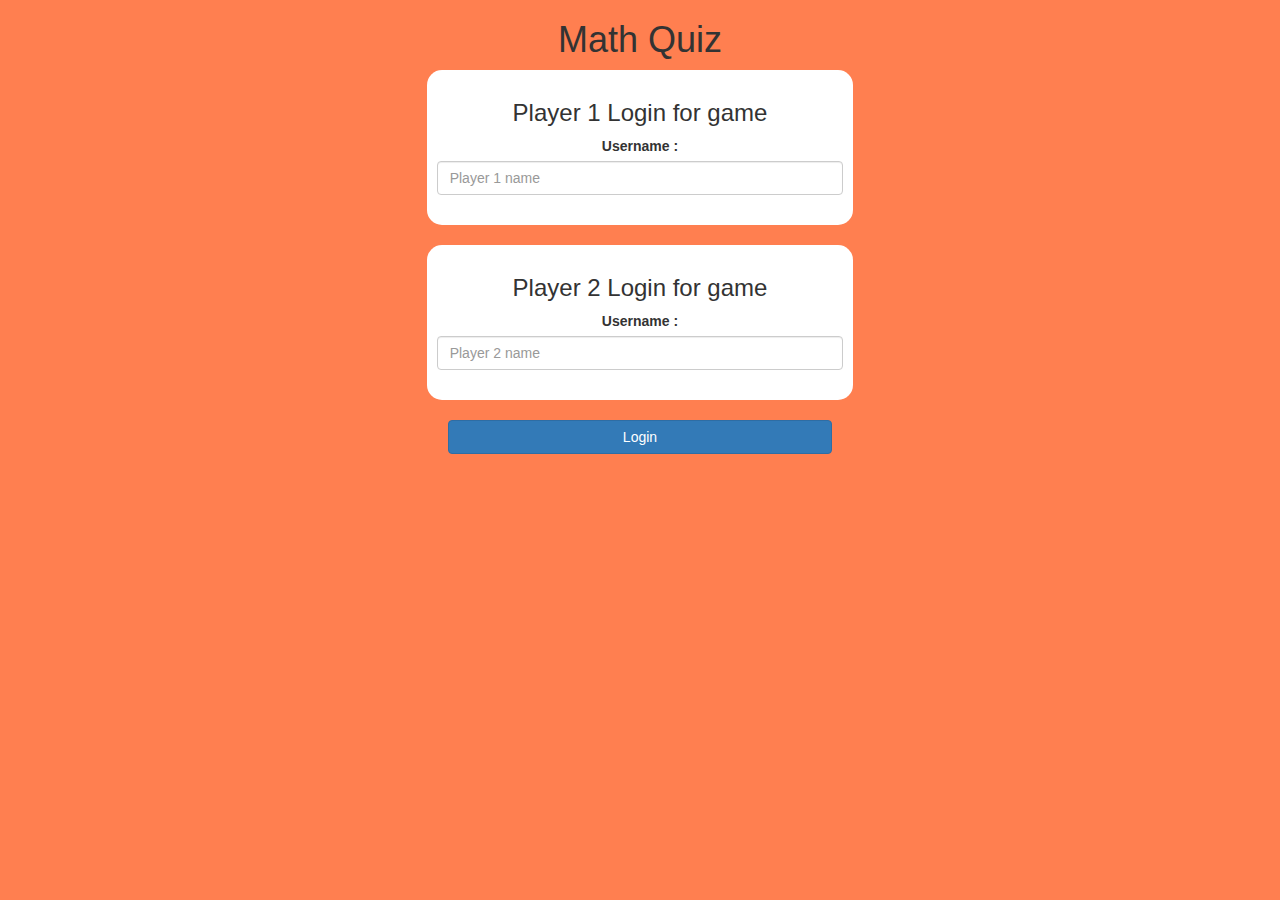
<file: index.html>
<!DOCTYPE html>
<html>
<head>
	<title>Math Quiz</title>

<meta name="viewport" content="width=device-width, initial-scale=1">
<link rel="stylesheet" href="https://maxcdn.bootstrapcdn.com/bootstrap/3.4.0/css/bootstrap.min.css">
<script src="https://ajax.googleapis.com/ajax/libs/jquery/3.4.1/jquery.min.js"></script>
<script src="https://maxcdn.bootstrapcdn.com/bootstrap/3.4.0/js/bootstrap.min.js"></script>

<link rel="stylesheet" type="text/css" href="quiz_game.css">

<script src="game_login.js"></script>
</head>
<body>
	<center>
  <h1>Math Quiz</h1>

  <div class="col-lg-4 col-sm-8 col-xs-11 login_div1">
  <h3>Player 1 Login for game</h3>
  <label>Username :</label>
  <input type="text" id="player1_name_input" class="form-control" placeholder="Player 1 name">
  <br>
  </div>
<br>
  <div class="col-lg-4 col-sm-8 col-xs-11 login_div2">
	<h3>Player 2 Login for game</h3>
	<label>Username :</label>
	<input type="text" id="player2_name_input" class="form-control" placeholder="Player 2 name">
	<br>
	</div>
	<br>
	<button style="width:30%" class="btn btn-primary" onclick="addUser()">Login</button>
</center>
</body>
</html>
</file>
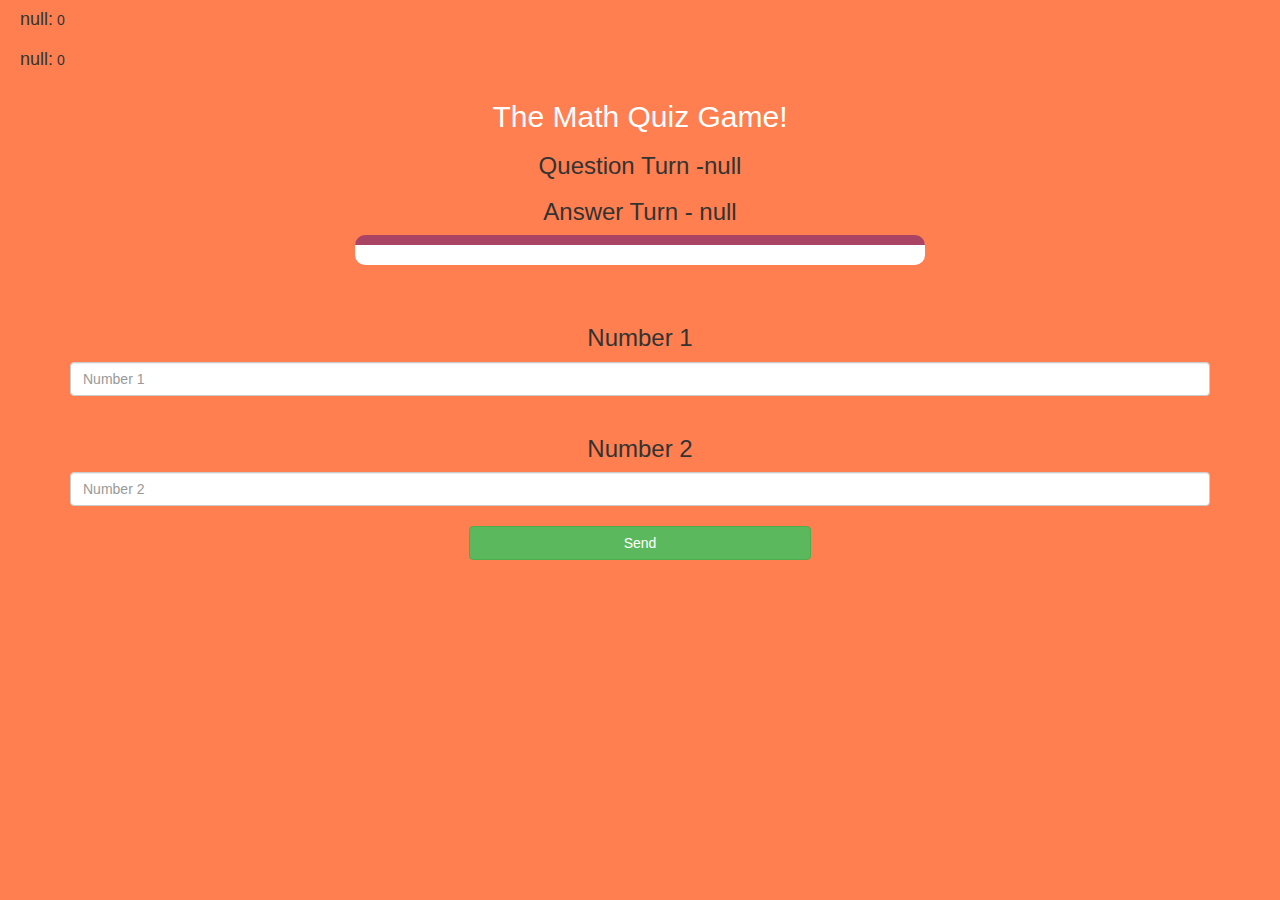
<file: game_page.html>
<!DOCTYPE html>
<html>
<head>
	<title>Math Quiz</title>

<meta name="viewport" content="width=device-width, initial-scale=1">
<link rel="stylesheet" href="https://maxcdn.bootstrapcdn.com/bootstrap/3.4.0/css/bootstrap.min.css">
<script src="https://ajax.googleapis.com/ajax/libs/jquery/3.4.1/jquery.min.js"></script>
<script src="https://maxcdn.bootstrapcdn.com/bootstrap/3.4.0/js/bootstrap.min.js"></script>

<link rel="stylesheet" type="text/css" href="quiz_game.css">
</head>
<body>
<h4 id="player1_name"></h4> <span id="player1_score"></span>
<br>
<h4 id="player2_name"></h4> <span id="player2_score"></span>
<div class="container">
	<center>
		<h2 style="color: white;">The Math Quiz Game!</h2>
		<h3 id="player_question"></h3>
		<h3 id="player_answer"></h3>
		<div id="output" class="col-lg-6"></div>
		<br>
        <br>
        <h3>Number 1</h3>
        <input type="number" id="number1" class="form-control" placeholder="Number 1">
        <br>
        <h3>Number 2</h3>
        <input type="number" id="number2" class="form-control" placeholder="Number 2">
        <br>
        <button onclick="send()" class="btn btn-success" style="width: 30%">Send</button>
	</center>
</div>

<script src="quiz_game_page.js"></script>
</body>
</html>
</file>
<file: quiz_game.css>
body
{
	background:coral;
}

	.login_div1 , .login_div2
	{
		background: white;
		padding: 10px;
		float: none;
		border-radius: 15px;
	}


#player1_name , #player2_name
{
	display: inline-block;
	margin-left: 20px;
}
#word
{
	width: 60%;
}
#word_display
{
	letter-spacing: 5px;
}
#output
{
background: white;
border-radius: 10px;
border-top: 10px solid #AA4465;
padding: 10px;
float: none;
text-align: left;
}
</file>
